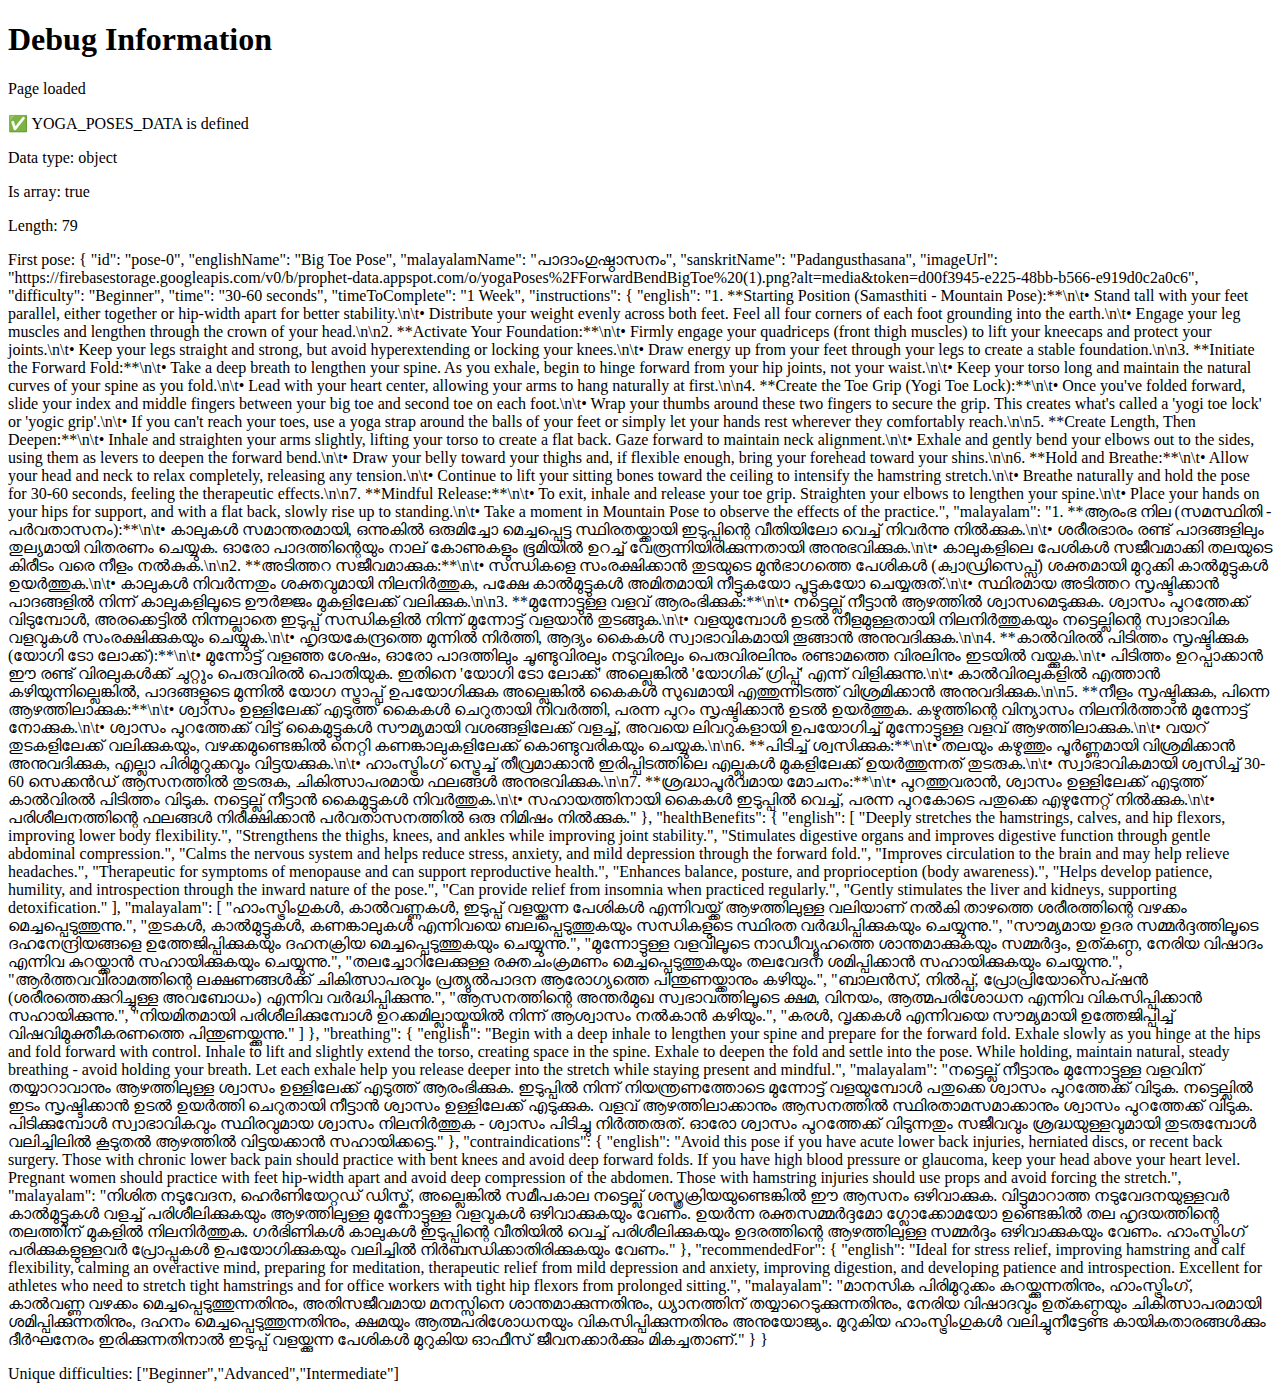
<file: debug.html>
<!DOCTYPE html>
<html>
<head>
    <title>Debug Yoga App</title>
</head>
<body>
    <h1>Debug Information</h1>
    <div id="debug-info"></div>
    
    <script src="poses-data.js"></script>
    <script>
        const debugDiv = document.getElementById('debug-info');
        
        function addDebugInfo(text) {
            debugDiv.innerHTML += '<p>' + text + '</p>';
        }
        
        addDebugInfo('Page loaded');
        
        if (typeof YOGA_POSES_DATA !== 'undefined') {
            addDebugInfo('✅ YOGA_POSES_DATA is defined');
            addDebugInfo('Data type: ' + typeof YOGA_POSES_DATA);
            addDebugInfo('Is array: ' + Array.isArray(YOGA_POSES_DATA));
            addDebugInfo('Length: ' + YOGA_POSES_DATA.length);
            
            if (YOGA_POSES_DATA.length > 0) {
                addDebugInfo('First pose: ' + JSON.stringify(YOGA_POSES_DATA[0], null, 2));
                
                // Check difficulty values
                const difficulties = YOGA_POSES_DATA.map(p => p.difficulty).filter((v, i, a) => a.indexOf(v) === i);
                addDebugInfo('Unique difficulties: ' + JSON.stringify(difficulties));
            }
        } else {
            addDebugInfo('❌ YOGA_POSES_DATA is not defined');
        }
    </script>
</body>
</html>
</file>
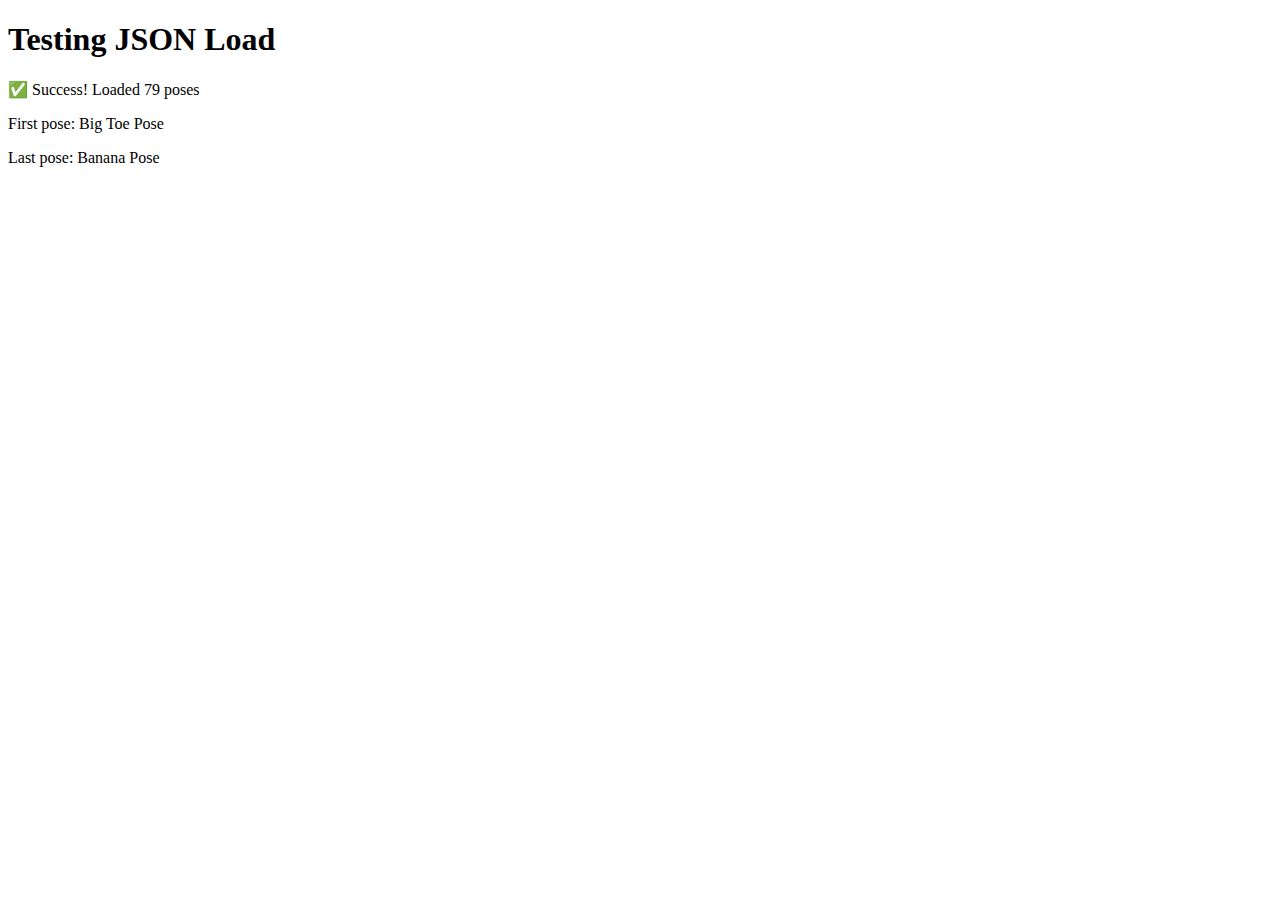
<file: test.html>
<!DOCTYPE html>
<html>
<head>
    <title>Test JSON Loading</title>
</head>
<body>
    <h1>Testing JSON Load</h1>
    <div id="result"></div>
    
    <script>
        async function testLoad() {
            const resultDiv = document.getElementById('result');
            
            try {
                console.log('Testing fetch...');
                resultDiv.innerHTML = 'Loading...';
                
                const response = await fetch('./yoga-poses.json');
                console.log('Response:', response);
                console.log('Status:', response.status);
                console.log('OK:', response.ok);
                
                if (!response.ok) {
                    throw new Error(`HTTP error! status: ${response.status}`);
                }
                
                const data = await response.json();
                console.log('Data loaded:', data.length, 'poses');
                
                resultDiv.innerHTML = `
                    <p>✅ Success! Loaded ${data.length} poses</p>
                    <p>First pose: ${data[0].englishName}</p>
                    <p>Last pose: ${data[data.length-1].englishName}</p>
                `;
                
            } catch (error) {
                console.error('Error:', error);
                resultDiv.innerHTML = `❌ Error: ${error.message}`;
            }
        }
        
        testLoad();
    </script>
</body>
</html>
</file>
